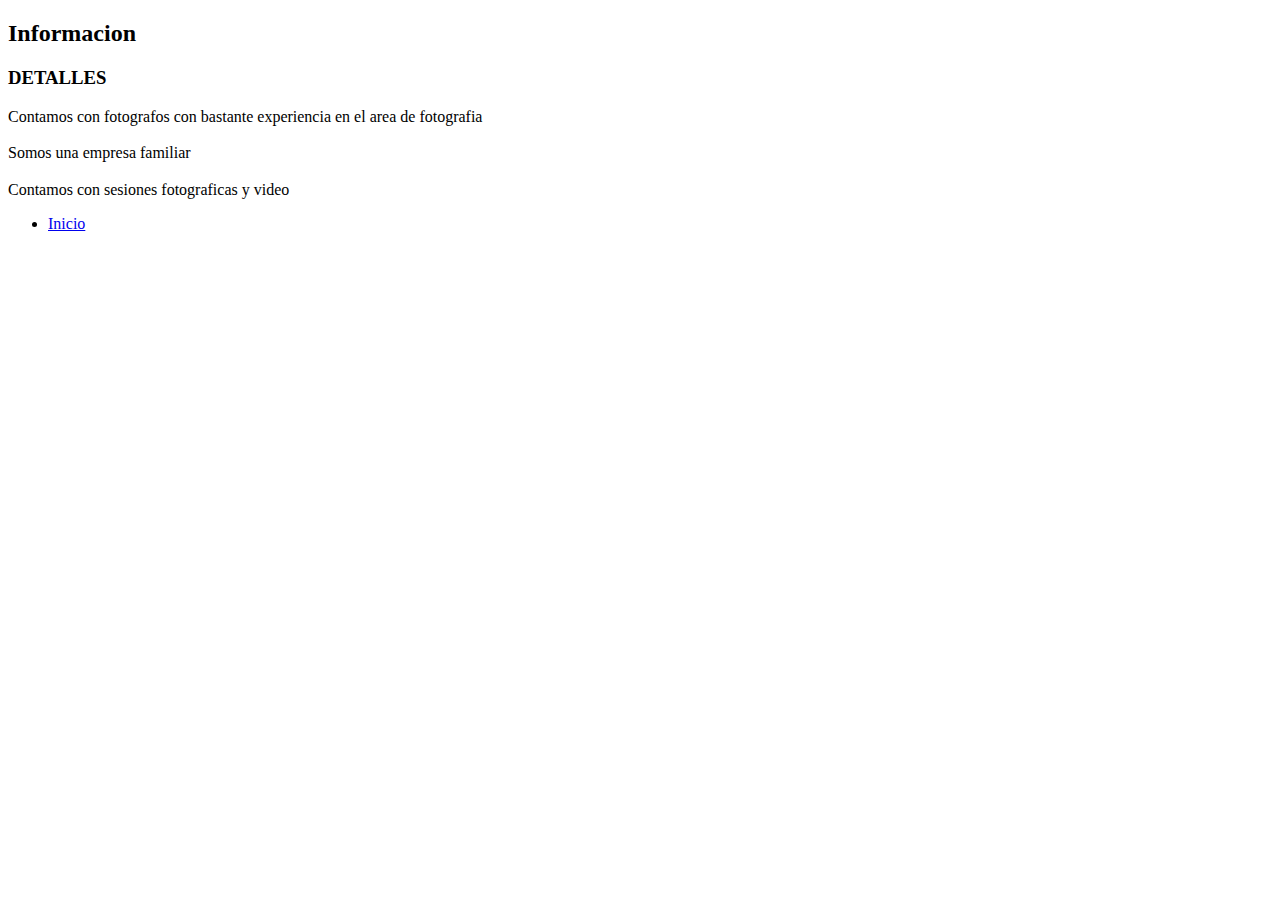
<file: contacto.html>
<!DOCTYPE html>
<html lang="en">
<head>
    <meta charset="UTF-8">
    <meta name="viewport" content="width=device-width, initial-scale=1.0">
    <title>Document</title>
</head>
<body>
    <section class="info-5">
        <div class="info-content container">
            <h2>Informacion</h2>
            <div class="info circle_6">
                <div class="circle-txt">
                    <div class="circle-1">
                       <h3>DETALLES</h3>
                    </div>
                    <p>
                    Contamos con fotografos con bastante experiencia en el area de fotografia
                    </p>
                </div>
                <div class="circle-txt">
                    <div class="circle-1">
                       <h3></h3>
                    </div>
                    <p>
                    Somos una empresa familiar 
                    </p>
                </div>
                <div class="circle-txt">
                    <div class="circle-1">
                       <h3></h3>
                    </div>
                    <p>
                    
                    </p>
                </div>
                <div class="circle-txt">
                    <div class="circle-1">
                       <h3></h3>
                    </div>
                    <p>
                    Contamos con sesiones fotograficas y video
                    </p>
                </div>

            </div>
        </div>
    </section>
  
       
    
    <ul>
        <li><a href="INDEX.html">Inicio</a></li>
    </ul>
    
</body>
</html>
</file>
